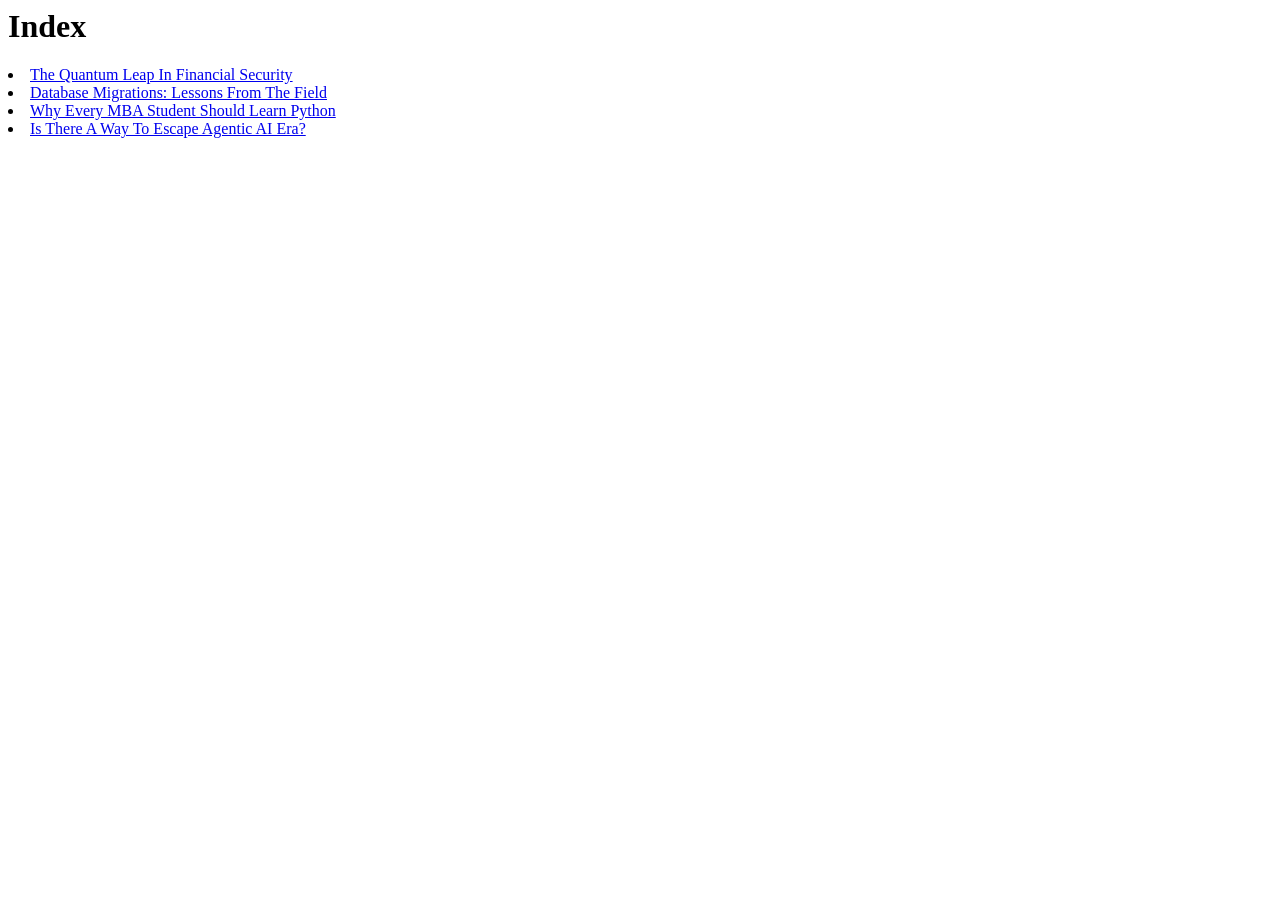
<file: index.html>
<html>
    <head>
        <title>Index | BB-Blogs</title>
    </head>
    <body>
        <h1>Index</h1>
        <div>
            <li><a href="https://curiousbhakti.github.io/BB-Blogs/Quantum_Leap_in_Financial_Security.html">The Quantum Leap In Financial Security</a></li>
            <li><a href="https://curiousbhakti.github.io/BB-Blogs/Database_Migrations_Lessons_from_the_field.html">Database Migrations: Lessons From The Field</a></li>
            <li><a href="https://curiousbhakti.github.io/BB-Blogs/Why_Every_MBA_Student_Should_Learn_Python.html">Why Every MBA Student Should Learn Python</a></li>
            <li><a href="https://curiousbhakti.github.io/BB-Blogs/Is_There_A_Way_To_Escape_Agentic_AI_Era.html">Is There A Way To Escape Agentic AI Era?</a></li>
        </div>
    </body>
</html>
</file>
